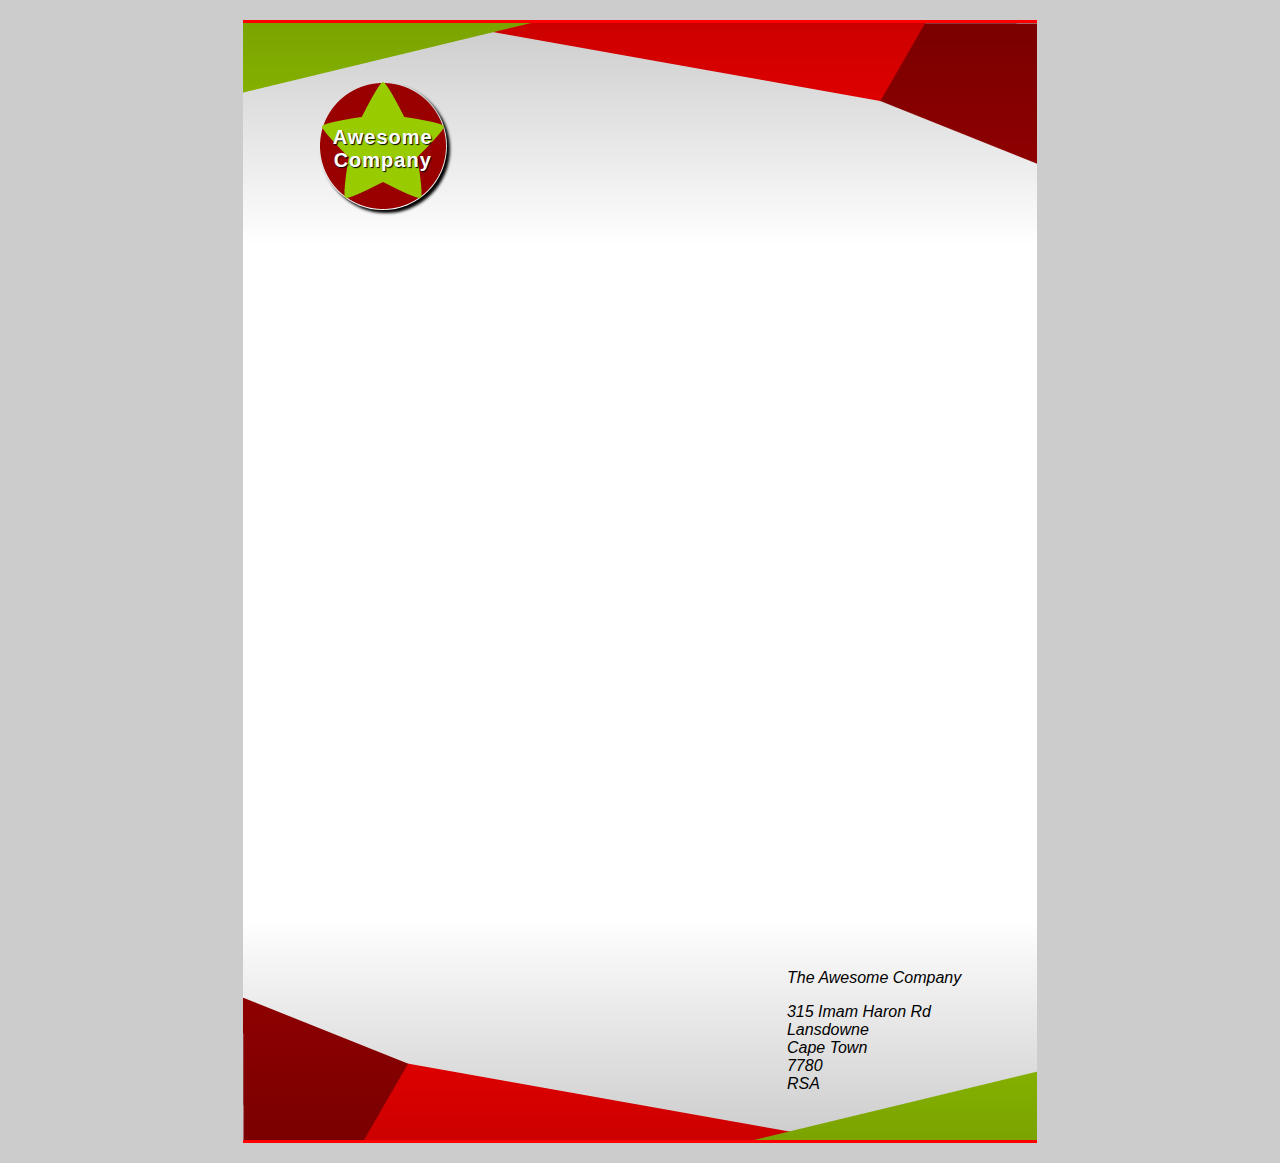
<file: css_challenge_3/index.html>
<!DOCTYPE html>
<html>
  <head>
    <meta charset="utf-8">
    <title>Fancy letterheaded paper</title>
    <link href="css/style.css" rel="stylesheet" type="text/css">
  </head>
  <body>

    <article>
      <h1>Awesome<br>Company</h1>

      <address>
        <p>The Awesome Company</p>
        <p>315 Imam Haron Rd<br>
        Lansdowne<br>
        Cape Town<br>
        7780<br>
        RSA</p>
      </address>
    </article>
  </body>
</html>
</file>
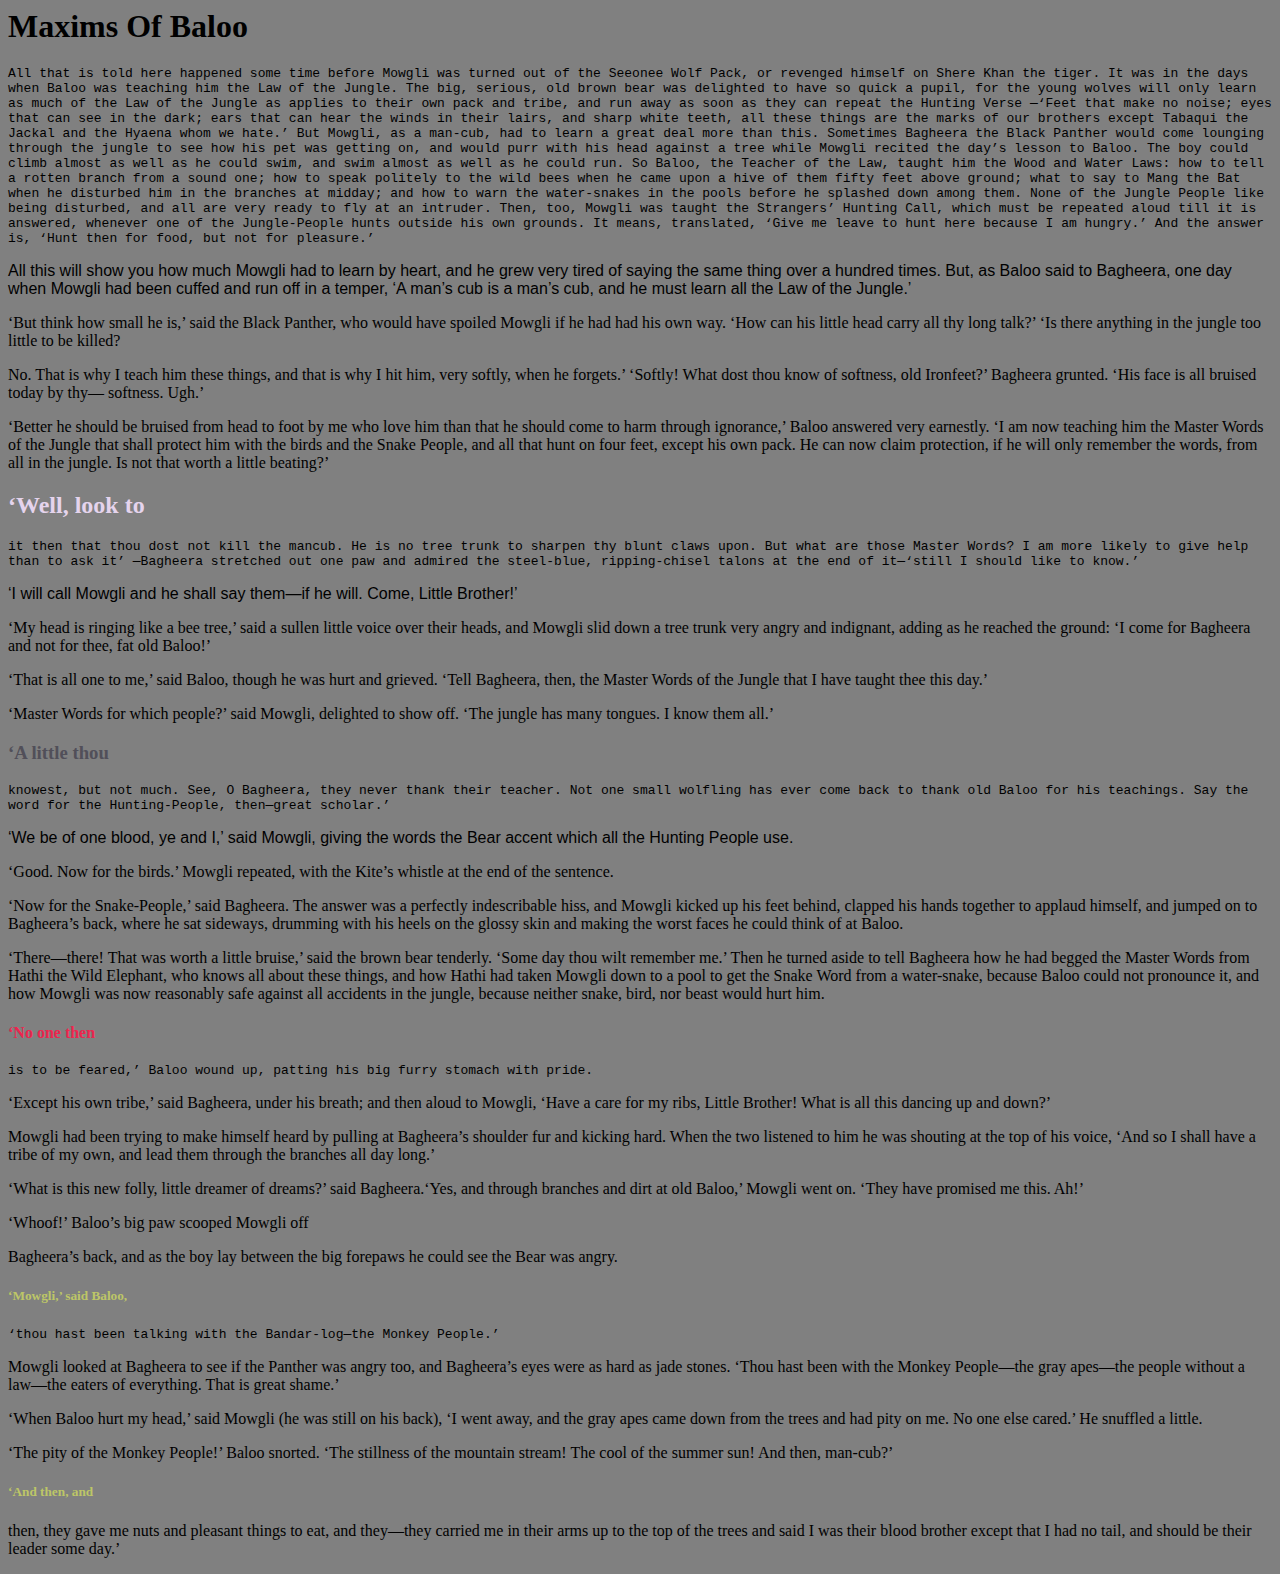
<file: css_challenge_1/fonts_colours_challenge.html>
<! doctype html>
<html>
  <head>
    <title> Maxims Of Baloo</title>

<link rel="stylesheet" href="css/style.css" type="text/css">

  </head>

  <body>
    <h1> Maxims Of Baloo </h1>

       <p class="a"> All that is told here happened some time before
       Mowgli was turned out of the Seeonee Wolf Pack, or
       revenged himself on Shere Khan the tiger. It was in the
       days when Baloo was teaching him the Law of the Jungle.
       The big, serious, old brown bear was delighted to have so
       quick a pupil, for the young wolves will only learn as
       much of the Law of the Jungle as applies to their own
       pack and tribe, and run away as soon as they can repeat
       the Hunting Verse —‘Feet that make no noise; eyes that
       can see in the dark; ears that can hear the winds in their
       lairs, and sharp white teeth, all these things are the marks
       of our brothers except Tabaqui the Jackal and the Hyaena
       whom we hate.’ But Mowgli, as a man-cub, had to learn a
       great deal more than this. Sometimes Bagheera the Black
       Panther would come lounging through the jungle to see
       how his pet was getting on, and would purr with his head
       against a tree while Mowgli recited the day’s lesson to
       Baloo. The boy could climb almost as well as he could
       swim, and swim almost as well as he could run. So Baloo,
       the Teacher of the Law, taught him the Wood and Water
       Laws: how to tell a rotten branch from a sound one; how
       to speak politely to the wild bees when he came upon a
       hive of them fifty feet above ground; what to say to Mang
       the Bat when he disturbed him in the branches at midday;
       and how to warn the water-snakes in the pools before he
       splashed down among them. None of the Jungle People
       like being disturbed, and all are very ready to fly at an
       intruder. Then, too, Mowgli was taught the Strangers’
       Hunting Call, which must be repeated aloud till it is
       answered, whenever one of the Jungle-People hunts
       outside his own grounds. It means, translated, ‘Give me
       leave to hunt here because I am hungry.’ And the answer
       is, ‘Hunt then for food, but not for pleasure.’ </p>

       <p class="b"> All this will show you how much Mowgli had to learn
       by heart, and he grew very tired of saying the same thing
       over a hundred times. But, as Baloo said to Bagheera, one
       day when Mowgli had been cuffed and run off in a
       temper, ‘A man’s cub is a man’s cub, and he must learn all
       the Law of the Jungle.’</p>

       <p class="c"> ‘But think how small he is,’ said the Black Panther,
       who would have spoiled Mowgli if he had had his own
       way. ‘How can his little head carry all thy long talk?’
       ‘Is there anything in the jungle too little to be killed? </p>

       <p class="d"> No. That is why I teach him these things, and that is why
       I hit him, very softly, when he forgets.’
       ‘Softly! What dost thou know of softness, old Ironfeet?’
       Bagheera grunted. ‘His face is all bruised today by
       thy— softness. Ugh.’</p>

       <p class="e">‘Better he should be bruised from head to foot by me
       who love him than that he should come to harm through
       ignorance,’ Baloo answered very earnestly. ‘I am now
       teaching him the Master Words of the Jungle that shall
       protect him with the birds and the Snake People, and all
       that hunt on four feet, except his own pack. He can now
       claim protection, if he will only remember the words,
       from all in the jungle. Is not that worth a little beating?’</p>

       <h2> ‘Well, look to </h2>

       <p class="f"> it then that thou dost not kill the mancub.
       He is no tree trunk to sharpen thy blunt claws upon.
       But what are those Master Words? I am more likely to
       give help than to ask it’ —Bagheera stretched out one paw
       and admired the steel-blue, ripping-chisel talons at the end
       of it—‘still I should like to know.’ </p>

       <p class="g">‘I will call Mowgli and he shall say them—if he will.
       Come, Little Brother!’</p>

       <p class="h">‘My head is ringing like a bee tree,’ said a sullen little
       voice over their heads, and Mowgli slid down a tree trunk
       very angry and indignant, adding as he reached the
       ground: ‘I come for Bagheera and not for thee, fat old
       Baloo!’</p>

       <p class="i"> ‘That is all one to me,’ said Baloo, though he was hurt
       and grieved. ‘Tell Bagheera, then, the Master Words of
       the Jungle that I have taught thee this day.’</p>

      <p class="j">‘Master Words for which people?’ said Mowgli,
      delighted to show off. ‘The jungle has many tongues. I
      know them all.’</p>

      <h3> ‘A little thou </h3>

      <p class="k"> knowest, but not much. See, O Bagheera,
     they never thank their teacher. Not one small wolfling has
     ever come back to thank old Baloo for his teachings. Say
     the word for the Hunting-People, then—great scholar.’ </p>

     <p class="l"> ‘We be of one blood, ye and I,’ said Mowgli, giving
     the words the Bear accent which all the Hunting People
     use.</p>

     <p class="m">‘Good. Now for the birds.’
     Mowgli repeated, with the Kite’s whistle at the end of
     the sentence.</p>

     <p class="n">‘Now for the Snake-People,’ said Bagheera.
     The answer was a perfectly indescribable hiss, and
     Mowgli kicked up his feet behind, clapped his hands
     together to applaud himself, and jumped on to Bagheera’s
     back, where he sat sideways, drumming with his heels on
     the glossy skin and making the worst faces he could think
     of at Baloo. </p>

    <p class="o">‘There—there! That was worth a little bruise,’ said the
     brown bear tenderly. ‘Some day thou wilt remember me.’
     Then he turned aside to tell Bagheera how he had begged
     the Master Words from Hathi the Wild Elephant, who
     knows all about these things, and how Hathi had taken
     Mowgli down to a pool to get the Snake Word from a
     water-snake, because Baloo could not pronounce it, and
     how Mowgli was now reasonably safe against all accidents
     in the jungle, because neither snake, bird, nor beast would
     hurt him. </p>

    <h4>‘No one then </h4>

    <p class="q">is to be feared,’ Baloo wound up, patting
     his big furry stomach with pride.</p>

     <p class="r">‘Except his own tribe,’ said Bagheera, under his breath;
     and then aloud to Mowgli, ‘Have a care for my ribs, Little
     Brother! What is all this dancing up and down?’</p>

     <p class="s"> Mowgli had been trying to make himself heard by
     pulling at Bagheera’s shoulder fur and kicking hard. When
     the two listened to him he was shouting at the top of his
     voice, ‘And so I shall have a tribe of my own, and lead
     them through the branches all day long.’</p>

    <p class="t">‘What is this new folly, little dreamer of dreams?’ said
     Bagheera.‘Yes, and through branches and dirt at old Baloo,’
     Mowgli went on. ‘They have promised me this. Ah!’ </p>

    <p class="u">‘Whoof!’ Baloo’s big paw scooped Mowgli off </p>
        Bagheera’s back, and as the boy lay between the big forepaws
        he could see the Bear was angry.</p>

        <h5>‘Mowgli,’ said Baloo,</h5>

        <p class="v">‘thou hast been talking with the
            Bandar-log—the Monkey People.’ </p>

          <p class="w">  Mowgli looked at
            Bagheera to see if the Panther was
            angry too, and Bagheera’s eyes were as hard as jade stones.
            ‘Thou hast been with the Monkey People—the gray
            apes—the people without a law—the eaters of everything.
            That is great shame.’ </p>

          <p class="x"> ‘When Baloo hurt my head,’ said Mowgli (he was still
            on his back), ‘I went away, and the gray apes came down
            from the trees and had pity on me. No one else cared.’ He
            snuffled a little. </p>

          <p class="y"> ‘The pity of the Monkey People!’ Baloo snorted. ‘The
           stillness of the mountain stream! The cool of the summer
           sun! And then, man-cub?’ </p>

               <h5> ‘And then, and </h5>

                <p class="z"> then, they gave me nuts and pleasant
              things to eat, and they—they carried me in their arms up
              to the top of the trees and said I was their blood brother
              except that I had no tail, and should be their leader some
              day.’ </p>

  </body>
</html>
</file>
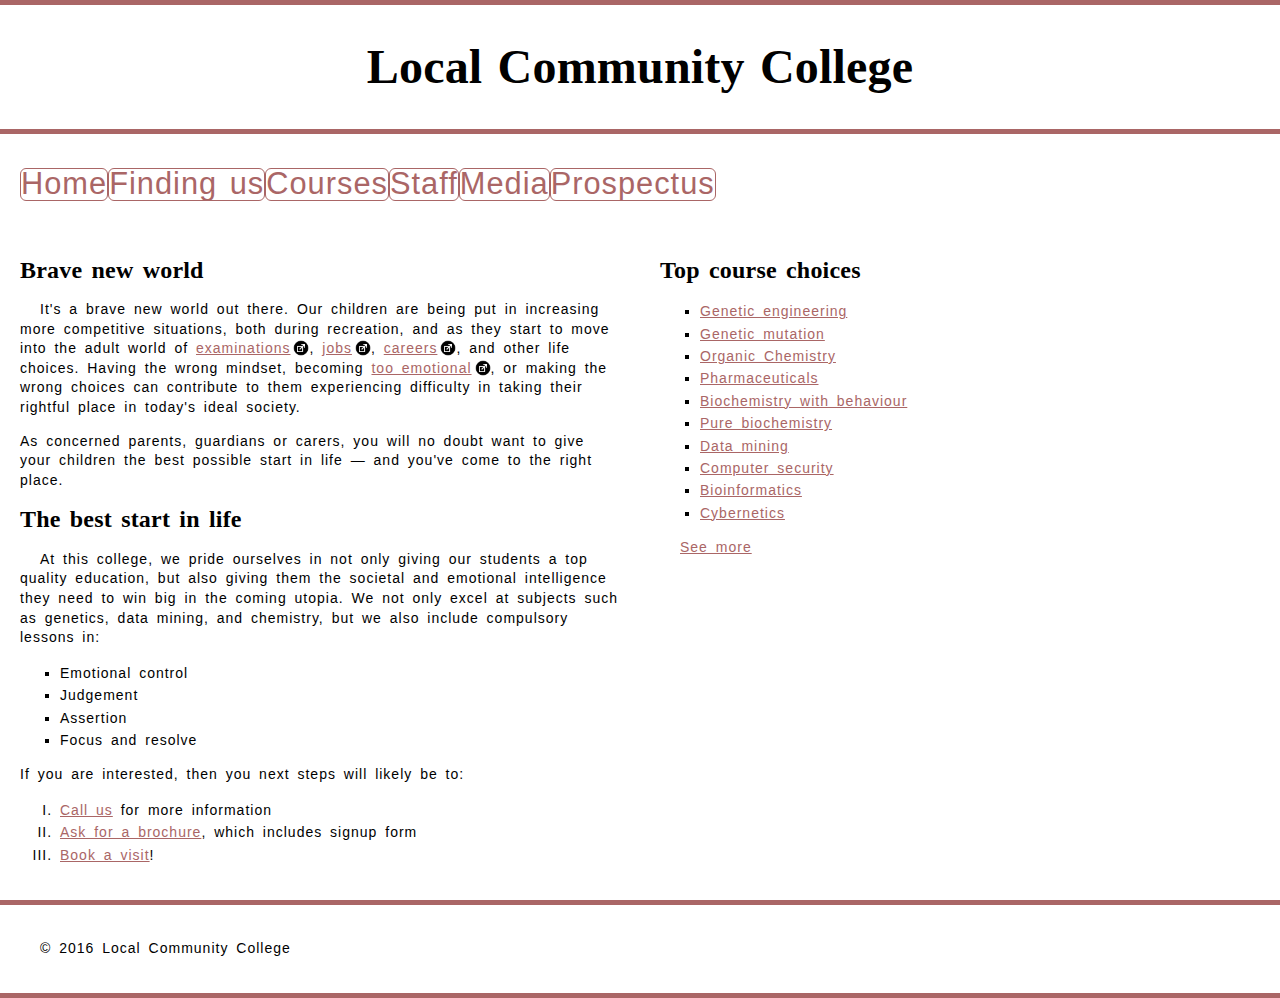
<file: css_challenge_2/css_challenge2.html>
<!DOCTYPE html>
<html>
  <head>

    <title>Local Community College</title>
 <link rel="stylesheet" type="text/css" href="css/style.css">
  </head>
  <body>

  <header>
    <h1>Local Community College</h1>

  </header>
  <nav>

    <ul>
      <li><a href="#">Home </a></li>
      <li><a href="#">Finding us </a></li>
      <li><a href="#">Courses </a></li>
      <li><a href="#">Staff </a></li>
      <li><a href="#">Media </a></li>
      <li><a href="#">Prospectus</a></li>
    </ul>

  </nav>
  <section>
      <h2>Brave new world</h2>

      <p>It's a brave new world out there. Our children are being put in increasing more competitive situations, both during recreation, and as they start to move into the adult world of <a href="https://en.wikipedia.org/wiki/Examination">examinations</a>, <a href="https://en.wikipedia.org/wiki/Jobs">jobs</a>, <a href="https://en.wikipedia.org/wiki/Career">careers</a>, and other life choices. Having the wrong mindset, becoming <a href="https://en.wikipedia.org/wiki/Emotion">too emotional</a>, or making the wrong choices can contribute to them experiencing difficulty in taking their rightful place in today's ideal society.</p>

      <p>As concerned parents, guardians or carers, you will no doubt want to give your children the best possible start in life — and you've come to the right place.</p>

      <h2>The best start in life</h2>

      <p>At this college, we pride ourselves in not only giving our students a top quality education, but also giving them the societal and emotional intelligence they need to win big in the coming utopia. We not only excel at subjects such as genetics, data mining, and chemistry, but we also include compulsory lessons in:</p>

      <ul>
        <li>Emotional control</li>
        <li>Judgement</li>
        <li>Assertion</li>
        <li>Focus and resolve</li>
      </ul>

      <p>If you are interested, then you next steps will likely be to:</p>

      <ol>
        <li><a href="#">Call us</a> for more information</li>
        <li><a href="#">Ask for a brochure</a>, which includes signup form</li>
        <li><a href="#">Book a visit</a>!</li>
      </ol>
  </section>

  <aside>

    <h2>Top course choices</h2>

    <ul>
      <li><a href="#">Genetic engineering</a></li>
      <li><a href="#">Genetic mutation</a></li>
      <li><a href="#">Organic Chemistry</a></li>
      <li><a href="#">Pharmaceuticals</a></li>
      <li><a href="#">Biochemistry with behaviour</a></li>
      <li><a href="#">Pure biochemistry</a></li>
      <li><a href="#">Data mining</a></li>
      <li><a href="#">Computer security</a></li>
      <li><a href="#">Bioinformatics</a></li>
      <li><a href="#">Cybernetics</a></li>
    </ul>

    <p><a href="#">See more</a></p>

  </aside>



  <footer>

    <p>&copy; 2016 Local Community College</p>

  </footer>

  </body>
</html>
</file>
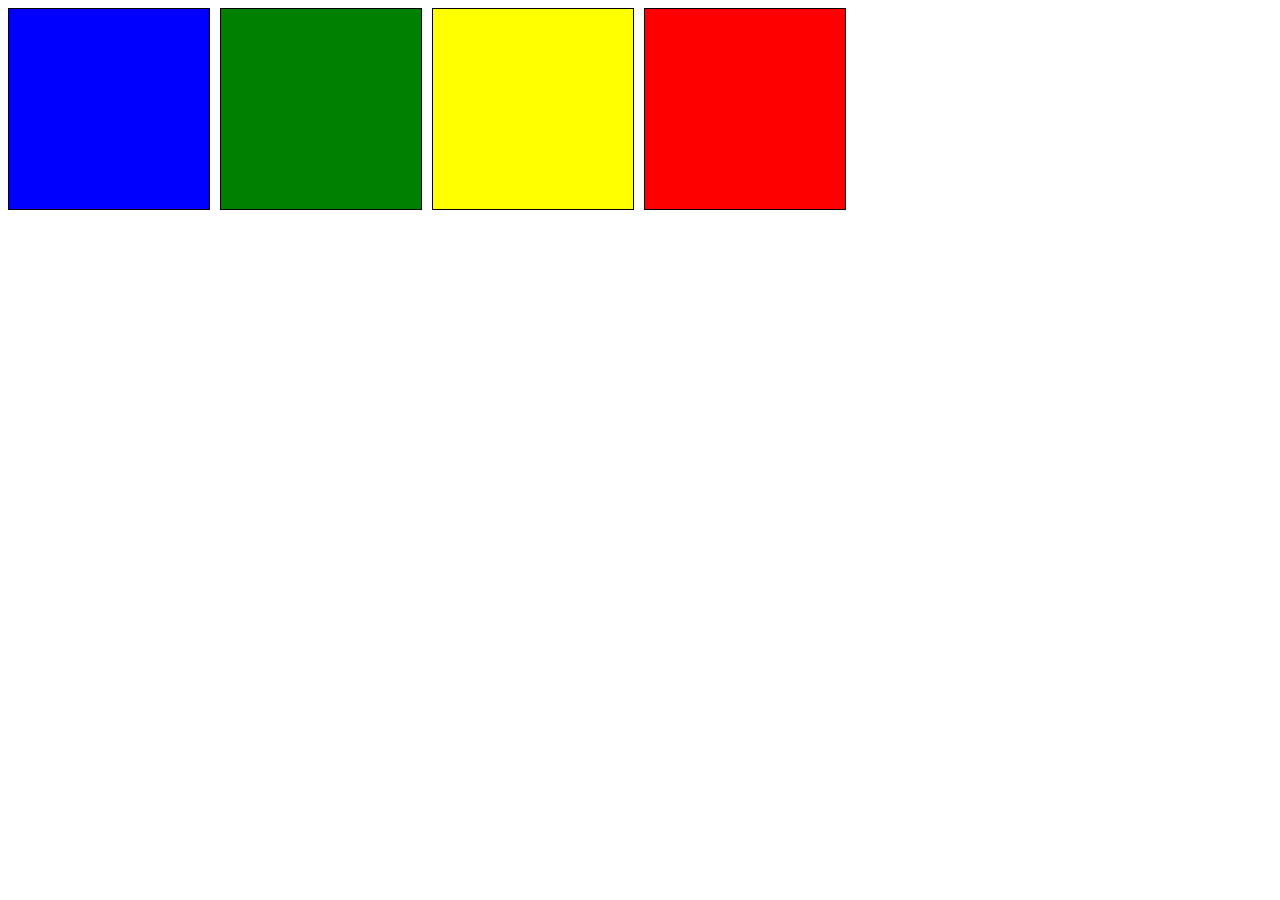
<file: css_challenge_4/float_challenge.html>
<!DOCTYPE html>
<html>
   <head>
     <title></title>
     <link rel="stylesheet" type="text/css" href="css/style.css">
   </head>

   <body>
     <div class="container">

       <div class="box1"></div>
       <div class="box2"></div>
       <div class="box3"></div>
       <div class="box4"></div>

     </div>
   </body>

</html>
</file>
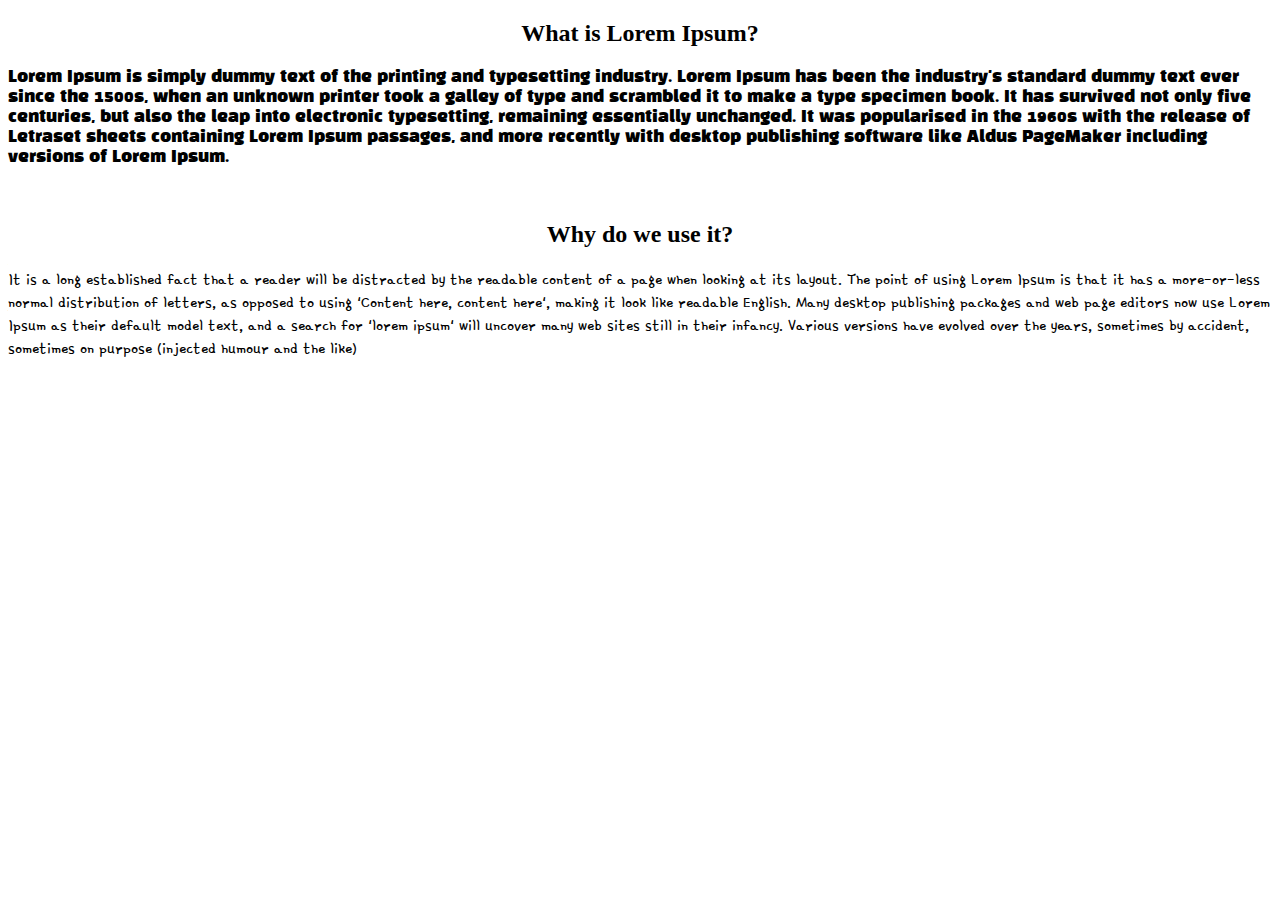
<file: css_challenge_5/font_challenge.html>
<!DOCTYPE HTML>
<html lang="en">

 <head>
  <meta charset=utf-8>

  <title>Use Google Font exercise</title>

  <link href="https://fonts.googleapis.com/css?family=Black+Han+Sans" rel="stylesheet">


  <style>
@import url('https://fonts.googleapis.com/css?family=Gamja+Flower');
</style>

  <link type="text/css" rel="stylesheet" href="css/style.css">



 </head>

    <body>
         
          <h2>What is Lorem Ipsum?</h2>
          <p class="p1">
          Lorem Ipsum is simply dummy text of the printing and typesetting industry. Lorem Ipsum has been the industry's standard dummy text ever since the 1500s, when an unknown printer took a galley of type and scrambled it to make a type specimen book. It has survived not only five centuries, but also the leap into electronic typesetting, remaining essentially unchanged. It was popularised in the 1960s with the release of Letraset sheets containing Lorem Ipsum passages, and more recently with desktop publishing software like Aldus PageMaker including versions of Lorem Ipsum.</p>

<br>

          <h2>Why do we use it?</h2>
          <p class="p2">
          It is a long established fact that a reader will be distracted by the readable content of a page when looking at its layout. The point of using Lorem Ipsum is that it has a more-or-less normal distribution of letters, as opposed to using 'Content here, content here', making it look like readable English. Many desktop publishing packages and web page editors now use Lorem Ipsum as their default model text, and a search for 'lorem ipsum' will uncover many web sites still in their infancy. Various versions have evolved over the years, sometimes by accident, sometimes on purpose (injected humour and the like)</p>

 </body>


</html>
</file>
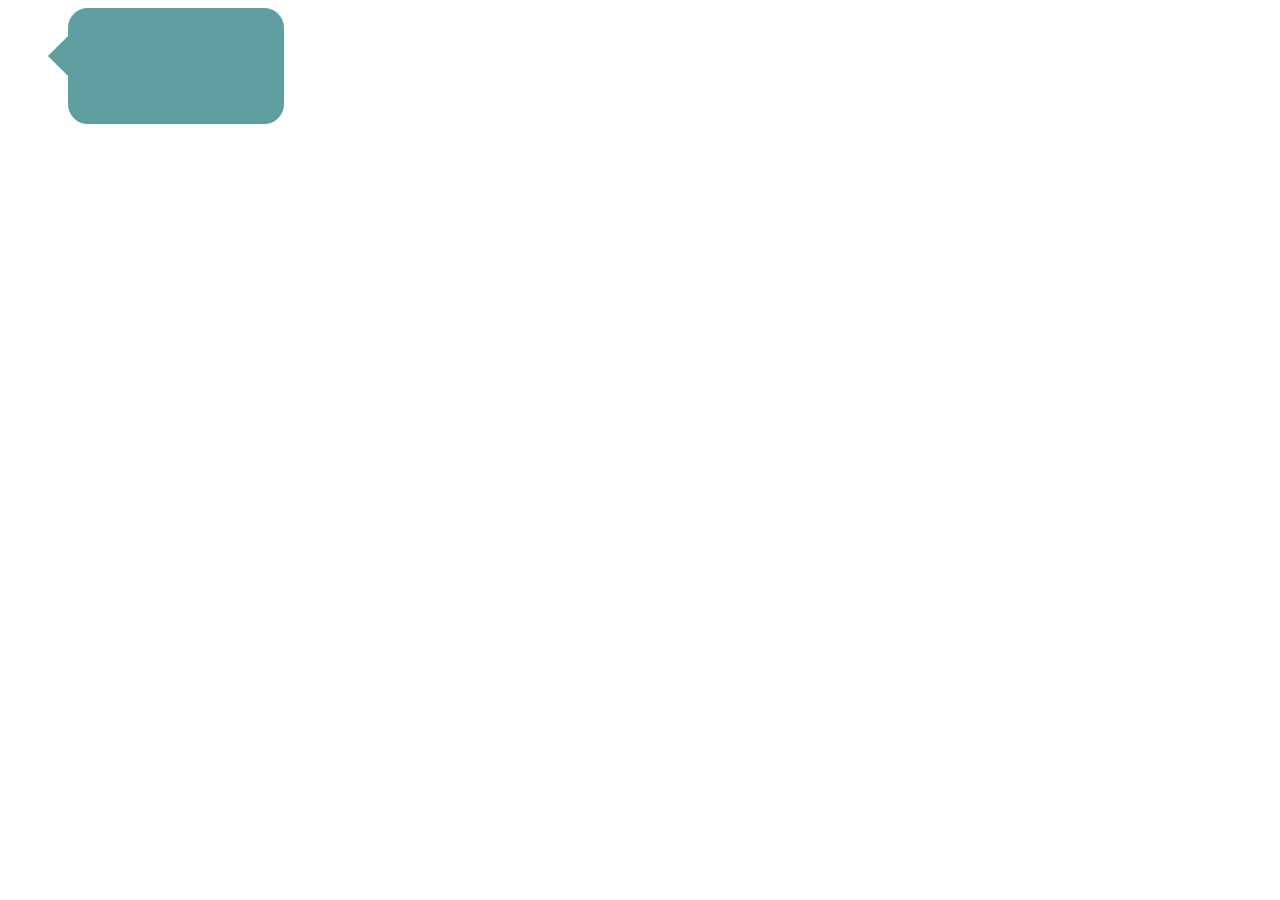
<file: css_challenge_7/speech_bubble_challenge.html>
<!DOCTYPE HTML>
<html lang="en">
  <head>
   <meta charset=utf-8>
    <title>Create a speech bubble shape with CSS3</title>
    <link type="text/css" rel="stylesheet" href="css/style.css">
 </head>

 <body>
   <div id="speech-bubble"> </div>
 </body>
</html>
</file>
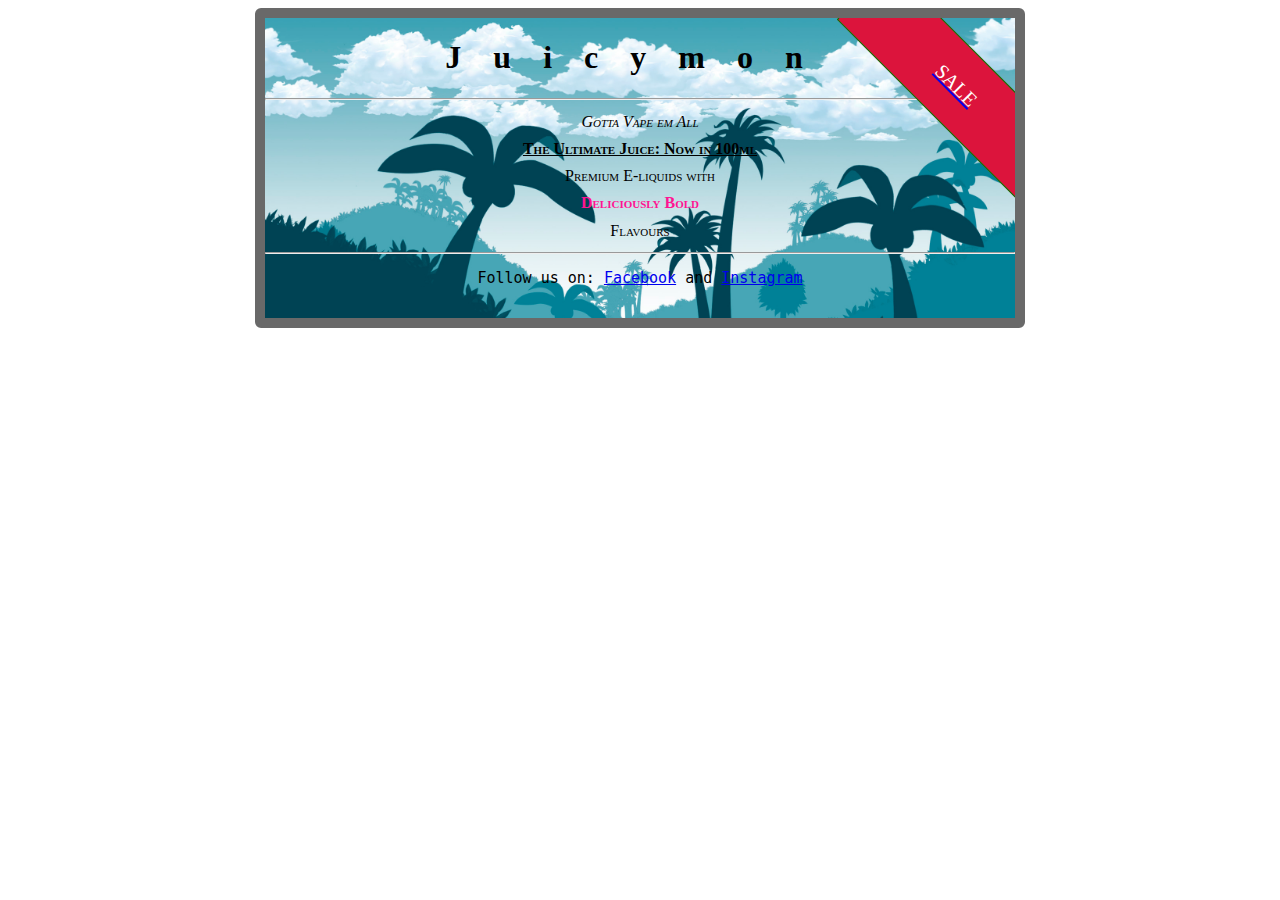
<file: css_challenge_8/sale_banner_challenge.html>
<!DOCTYPE HTML>
<html lang="en">
    
<head>
    <meta charset=utf-8>
     <title>Corner Ribbon with CSS3 Example</title>
    <link rel="stylesheet" type="text/css" href="css/style.css">
</head>
    
 <body>
    
     <div class="banner">
         <div class="ribbon">
     <a class="links" href="#"><p class="lnk">SALE</p></a>
    </div>
         <header><h1>Juicymon</h1></header>
    <hr>
         <section><p class="intro_1"><em>Gotta Vape em All</em></p>
         <p class="intro_2"><b>The Ultimate Juice: Now in 100ml</b></p>
         <p class="main">Premium E-liquids with <p class="main_style"><b>Deliciously Bold</b></p>Flavours</p>
         </section>
         
     <hr>
     
         <footer>
             <p class="footer">Follow us on:
             
                 <a href="Facebook.com/juicymon"
                        >Facebook</a> and
                 <a href="Instagram/search/@Juicymon">Instagram</a>
             </p>
         </footer>
         
     </div>
 </body>
</html>
</file>
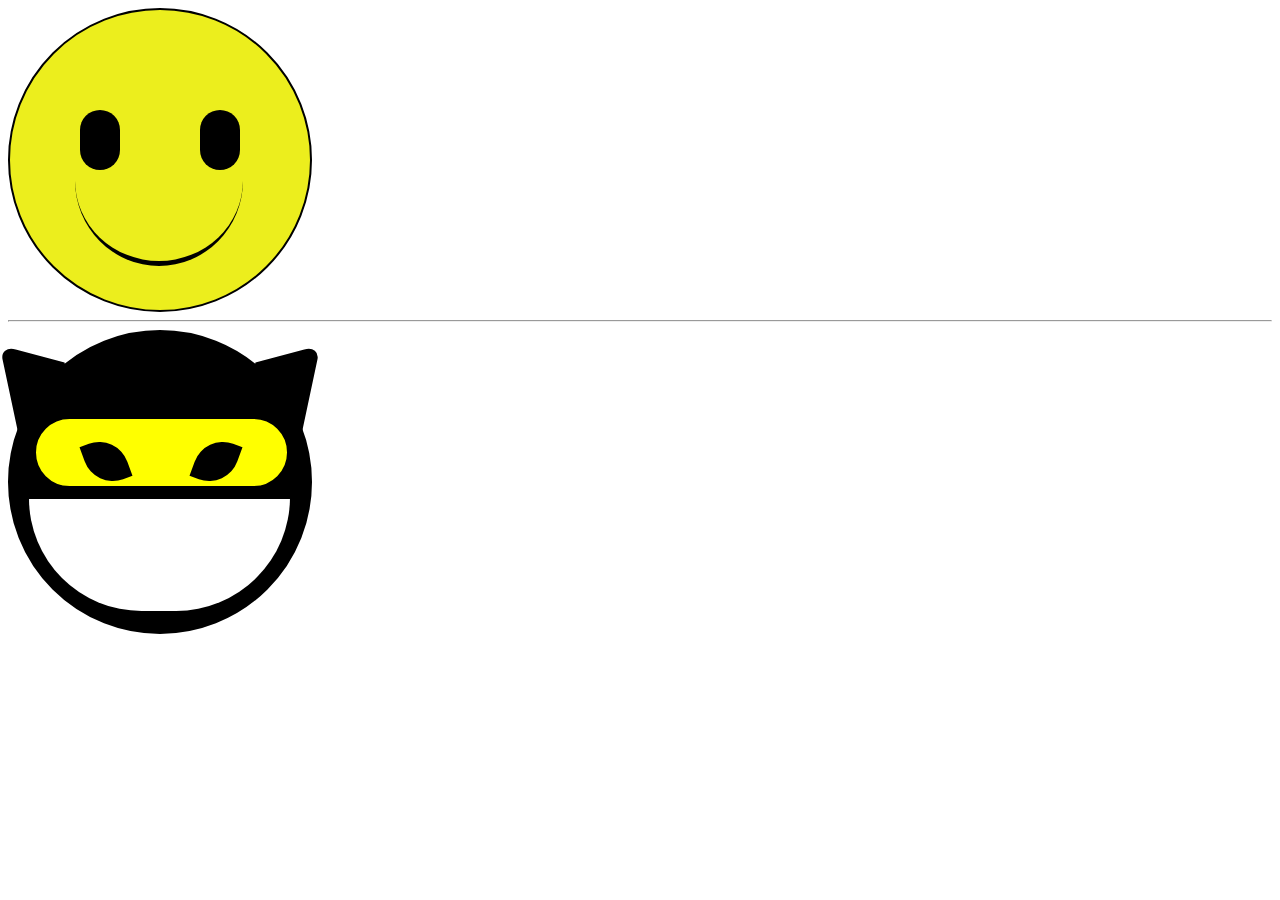
<file: css_challenge_9/emoji_challenge.html>
<!DOCTYPE html>

<html>
  <head>
    <title>Emoji</title>
     <link type="text/css" rel="stylesheet" href="css/style.css">
  </head>
    
  <body>
    <div class="face">
      <div class="eye_left"></div>
      <div class="eye_right"></div>
      <div class="mouth"></div>
    </div>
      
      <hr>
      
     <div class="face_2">
      
         <div class="ear_left_2"></div>
         <div class="ear_right_2"></div>
         <div class="mask">
         <div class="eye_left_2"></div>
         <div class="mouth_2"></div>
      <div class="eye_right_2"></div>
         </div>
    
    </div> 
    
      
  </body>
</html>
</file>
<file: css_challenge_3/css/style.css>
* {
  box-sizing: border-box;
}

html {
  font-family: sans-serif;
}

body {
  margin: 0;
  background: #ccc;
}

article {
  width: 210mm;
  height: 297mm;
  margin: 20px auto;
  position: relative;
}

address {
  position: absolute;
  bottom: 8mm;
  right: 20mm;
}

h1 {
  position: absolute;
  top: 12mm;
  left: 20mm;
  width: 128px;
  height: 128px;
  font-size: 20px;
  letter-spacing: 1px;
  text-align: center;
  padding: 44px 0;
  color: white;
  text-shadow: 1px 1px 1px black;
}

/* background images, border */

article {
  background: url(top-image.png) no-repeat left top;
  background: linear-gradient(to bottom, rgba(0,0,0,0.2), rgba(0,0,0,0) 20%, rgba(0,0,0,0) 80%, rgba(0,0,0,0.2)),
              url(../images/top-image.png) no-repeat left top,
              url(../images/bottom-image.png) no-repeat left bottom;
  background-color: white;
  border-top: 1mm solid red;
  border-bottom: 1mm solid red;
}

h1 {
  background-image: url(../images/logo.png);
  border-radius: 64px;
  box-shadow: 3px 3px 3px black;
}
</file>
<file: css_challenge_1/css/style.css>
/*TYPE SELECTOR*/
selector {
  property: value;
}
body{
  background-color: grey;
}
h2{
  color: #E5D4ED;
}
h3{
  color: #514F59;
}
h4{
  color: #ED254E;
}
h5{
  color: #BDC667;
}
.a,.f,.k,.q,.v{
  font-family:monospace;
}
.b,.g,.l,.r.w{
  font-family: sans-serif;
}
.c,.h,.m,.s,.x{
  font-family: inherit;
}
.d,.i,.n,.t,.y{
  font-family: fantasy;
}
.e,.j,.o,.u,.z{
  font-family: cursive;
}
/* .f{
  font-family:monospace;
} */
/* .g{
  font-family: sans-serif;
} */
/* .h{
  font-family: inherit;
} */
/* .i{
  font-family: fantasy;
} */
/* .j{
  font-family: cursive;
} */
/* .k{
  font-family:monospace;
} */
/* .l{
  font-family: sans-serif;
} */
/* .m{
  font-family: inherit;
} */
/* .n{
  font-family: fantasy;
} */
/* .o{
  font-family: cursive;
} */
/* .q{
  font-family:monospace;
} */
/* .r{
  font-family: sans-serif;
} */
/* .s{
  font-family: inherit;
} */
/* .t{
  font-family: fantasy;
} */
/* .u{
  font-family: cursive;
} */
/* .v{
  font-family:monospace;
} */
/* .w{
  font-family: sans-serif;
} */
/* .x{
  font-family: inherit;
} */
/* .y{
  font-family: fantasy;
} */
/* .z{
  font-family: cursive;
} */
/*"Impact", Charcoal, sans-serif
"Comic Sans MS", cursive, sans-serif;
"Arial Black", Gadget, sans-serif;
"Times New Roman", Times, serif;*/
</file>
<file: css_challenge_2/css/style.css>
/* General setup */
/* Remember to always comment*/

* {
  box-sizing: border-box;
}

body {
  margin: 0 auto;
  min-width: 1000px;
  max-width: 1400px;
}

/* Layout */

section {
  float: left;
  width: 50%;
}

aside {
  float: left;
  width: 30%;
}

nav {
overflow: hidden;
  width: 1400px;
}

footer {
  clear: both;
}

header, section, aside, nav, footer {
  padding: 20px;
}

/* header and footer */

header, footer {
  border-top: 5px solid #a66;
  border-bottom: 5px solid #a66;
}

/* WRITE YOUR CODE BELOW HERE */

/*general styling*/
body{
  font-family: sans-serif;
  font-size: 14px;
  line-height: 1.4em;
  letter-spacing: 1px;
  word-spacing: 3px;
}

header,h2{
  font-family: slab-serif;
  font-size: 24px;
  letter-spacing: 0.2px;
}

header{
  text-align: center;
}
p:nth-of-type(1){
  text-indent: 20px;
}
p:nth-of-type(3){
  text-indent: 20px;
}

/*link Styling*/


 a:link, a:visited{
  color: #a66;
}

a:focus, a:hover{
  text-decoration: none;
}

a {
  outline: none;
}

a:active {
  color: transparent;
  text-shadow: 0 1px 3px #FF0000,
               0 3px 0 #0000FF;
  font-size: 150%;
}

a[href*="https"]{
  padding-right:19px;
  background-image: url(../images/external.png);
  background-repeat: no-repeat;
  background-position: right;
  background-size:16px 16px;
}

/*lists*/
ul,ol{
  line-height: 1.6em;
}

ul {
    list-style-type: square;
}

ol{
    list-style-type: upper-roman;
}

/*nav styling*/

nav ul{
padding-left: 0;
text-decoration: none;
}
nav li{
  list-style-type: none;
}
nav li a{
float: left;
    text-decoration: none;
    border: 1px solid #a66;
    line-height: 1em;
    font-size: 2.2em;
    border-radius:6px;

}
nav:active{
  color: transparent;
  text-shadow: 0 1px 3px #FF0000,
               0 3px 1px #0000FF,
               0 2px 3px #a66;

}
nav:background{
  color:#a66;
  }
}
</file>
<file: css_challenge_4/css/style.css>
/*declaring boxes*/
.box1,.box2,.box3,.box4{
  border: 1px solid black;
  height: 200px;
  width: 200px;
  margin-right: 10px;
  float: left;
}

.box1{
  background-color: blue;
}
.box2{
  background-color: green;
}
.box3{
  background-color: yellow;
}
.box4{
  background-color: red;
}

/*hovering*/
.box1:hover{
  background-color: grey;
}
.box2:hover{
  background-color: orange;
}
.box3:hover{
  background-color: pink;
  width: 600px;
}
.box4:hover{
  background-color: brown;
  width: 50px;
}

/*active*/

.box1:active{
  background-color: purple;
}
.box2:active{
  background-color: #758E4F;
}
.box3:active{
  background-color: #33658A;
}
.box4:active{
  background-color: #F26419;
}
</file>
<file: css_challenge_5/css/style.css>
.p1{
  font-family: 'Black Han Sans',Avantgarde, TeX Gyre Adventor, sans-serif;
    font-size: 16px;
}

.p2{
  font-family: 'Gamja Flower',Comic Sans MS, Comic Sans, cursive;
    font-size: 18px;
}
h2{
  text-align: center;
}
</file>
<file: css_challenge_7/css/style.css>
#speech-bubble{

  position: relative;
  width: 200px;
  height: 100px;
  background-color: #5F9EA0;
  border: 8px solid #5F9EA0;
  border-radius: 20px;
  margin-left: 60px;
}
#speech-bubble:after {
  content: ' ';
  position: absolute;
  width: 5px;
  height: 0px;
  left: -53px;
  top: 20px;
  border: 20px solid;
  border-color:  transparent #5F9EA0 transparent transparent ;
}
</file>
<file: css_challenge_8/css/style.css>
/*sale ribbon*/
.ribbon{
    position: absolute;
    border: 3px solid green;
    border-width: thin;
    width: 250px;
    transform: rotate(45deg);
    text-align: center;
    margin-top: 20px;
    top: 10px;
    left: 560px;
    padding: 5px;
    background-color: crimson;
    z-index: 1;    
}


/*banner*/
.banner{
    position: relative;
    border: 10px solid;
    border-color: dimgrey;
    border-radius: 6px;
    width: 750px;
    height: 300px;
    margin: 0 auto;
    text-align: center;
    overflow:hidden;
     background-image: url(../images/bluehills.jpg);
    background-size: cover;
    background-repeat: no-repeat;
    

}


/*text styling*/
header{
    font-family: cursive;
    margin-top: 5px;
    letter-spacing: 2em;
    
}


section{
    font-family: cursive;
    line-height: 0.7em;
    font-variant: small-caps;
}

footer{
    margin-top: 2px;
    font-family: monospace;
    font-size: 15px;
    line-height: 1.2em;
}


.intro_2{
    text-decoration: underline;
    font-family: "Lucida Handwriting", cursive;
}

.main_style{
    font-family: cursive;
    color: deeppink;
    
}

.lnk{
    color: white;
    font-size: 20px;
    text-decoration: none;
}
</file>
<file: css_challenge_9/css/style.css>
/*starter CSS*/
       .face {
        background-color: rgb(236,238,29);
        border-radius: 300px;
        border: 2px solid rgb(0,0,0);
        height: 300px;
        position: relative;
        width: 300px;
      }
      .eye_left {
        background-color: rgb(0,0,0);
        border-radius: 30px;
        height: 60px;
        position: absolute;
        top: 100px;
        width: 40px;
        left: 70px;
      }

      .eye_right {
        background-color: rgb(0,0,0);
        border-radius: 30px;
        height: 60px;
        position: absolute;
        top: 100px;
        width: 40px;
        left: 190px;
      }

      .mouth {
        position: absolute;
    border-radius: 0 0 170px 170px;
/*     border-bottom: 100px; */
    border: 3px solid rgb(0,0,0);
    top: 85px;
    width: 42px;
    padding: 63px;
    left: 65px;
    height: 37px;
          border-color:  transparent #000 #000 #000 ;
          border-left-color: transparent;
          border-right-color: transparent;
          border-left: 100px;
          border-right: 100px;
          border-bottom-width: thick;
          border-radius: 50%;
   
      }

/*my own emoji*/

.face_2 {
        background-color: black;
        border-radius: 300px;
        border: 2px solid rgb(0,0,0);
        height: 300px;
        position: relative;
        width: 300px;
      }
      .eye_left_2 {
        background-color: black;
        border-radius: 30px;
        height: 45px;
        position: absolute;
        top: 20px;
        width: 40px;
        left: 50px;
          border-top-left-radius: 0;
          border-bottom-right-radius: 0;
          transform: rotate(-20deg);
         z-index: 1;
      }

      .eye_right_2 {
        background-color: rgb(0,0,0);
        border-radius: 30px;
        height: 45px;
        position: absolute;
        top: 20px;
        width: 40px;
        left: 160px;
        border-top-right-radius: 0;
        border-bottom-left-radius: 0;
          transform: rotate(20deg);
          z-index: 1;
      }

/*
      .mouth_2 {
        position: absolute;
    border-radius: 0 0 170px 170px;
    border: 3px solid rgb(0,0,0);
    top: 50px;
    width: 42px;
    padding: 93px;
    left: 38px;
    height: 37px;
          border-color:  transparent #000 #000 #000 ;
          border-left-color: transparent;
          border-right-color: transparent;
          border-left: 100px;
          border-right: 100px;
          border-bottom-width: thick;
          border-radius: 50%;
   border-top-left-radius: 0;
   border-top-right-radius: 0;
      }
*/

.mouth_2{
    position: absolute;
    border-radius: 0 0 400px 395px;
    border-bottom: 2px solid white;
    padding: 56px;
    width: 149px;
    border: 2px solid rgb(0,0,0);
    top: 78px;
    left: -9px;
    background-color: white;
    z-index: 1;
}


  .mask {

    background-color: yellow;
    border-radius: 300px;
    border: 2px solid rgb(0,0,0);
    height: 67px;
    position: absolute;
    width: 251px;
    top: 85px;
    left: 24px;
    border-top-right-radius: 58px;
    border-top-left-radius: 58px;
    border-bottom-right-radius: 58px;
    border-bottom-left-radius: 58px;

      
}
      

.ear_left_2{
  box-sizing: border-box;
  position: absolute;
  z-index: -1;
  width: 60px;
  height: 173px;
    top: 20px;
  background: #000;
  border: 7px solid #000;
    border-radius: 15px 0 0 0;
  left: 10px;
  -webkit-transform: rotate(-12deg) skewY(27deg);
          transform: rotate(-12deg) skewY(27deg);
}

.ear_right_2{
  box-sizing: border-box;
  position: absolute;
  z-index: -1;
  width: 60px;
  height: 173px;
  top: 20px;
  background: #000;
  border: 7px solid #000;
    border-radius: 0 15px 0 0;
  right: 10px;
  -webkit-transform: rotate(12deg) skewY(-27deg);
          transform: rotate(12deg) skewY(-27deg);
}
</file>
